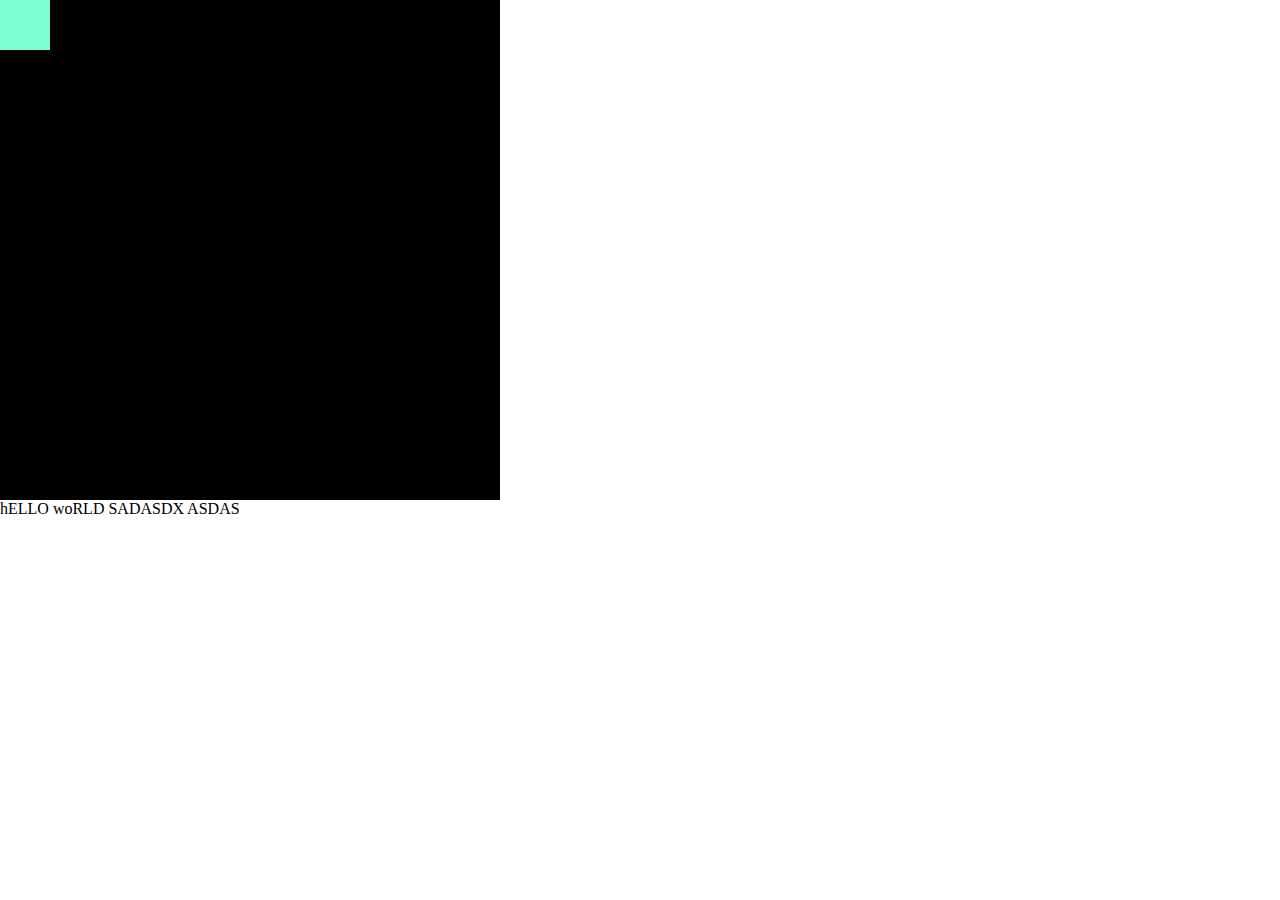
<file: Day 1/index.html>
<!DOCTYPE html>
<html lang="en">
<head>
    <meta charset="UTF-8">
    <meta name="viewport" content="width=device-width, initial-scale=1.0">
    <title>Document</title>
</head>

<style>
    *{
        padding: 0;
        margin: 0;
    }

    .hero{
        background-color: black;
        width: 500px;
        height: 500px;
    }
    .hero1{
        width: 50px;
        height: 50px;
        background-color: aquamarine;
    }
</style>
<body>
    <div class="hero">
        <div class="hero1"></div>
    </div>


    <P>hELLO woRLD
        SADASDX

        ASDAS
        
    </P>
</body>
</html>
</file>
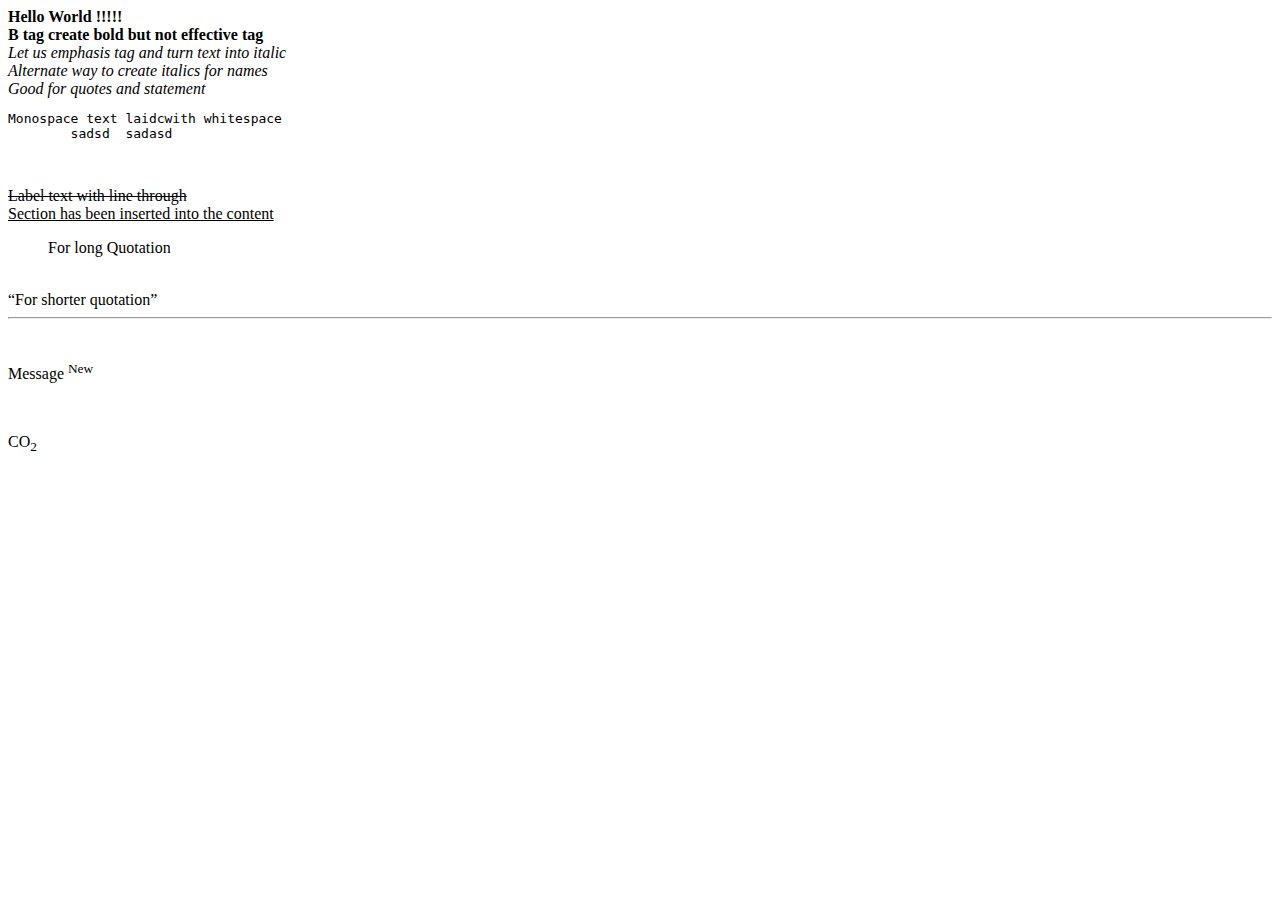
<file: Day 1/tes.html>
<!DOCTYPE html>
<html lang="en">
<head>
    <meta charset="UTF-8">
    <meta name="viewport" content="width=device-width, initial-scale=1.0">
    <title>Html5</title>
</head>
<body>
    <strong>Hello World !!!!!</strong>
    <br>
    <b>B tag create bold but not effective tag</b>
    <br>
    <em>Let us emphasis tag and turn text into italic</em>
    <br>
    <i>Alternate way  to create italics for names</i>
    <br>
    <cite>Good for quotes and statement</cite>
    <br>
    <pre>Monospace text laidcwith whitespace
        sadsd  sadasd
    </pre>
    <br>
    <del> Label text with line through</del>
    <br>
    <ins>Section has been inserted into the content</ins>
    <br>
    <blockquote>For long Quotation</blockquote>
    <br>
    <q>For shorter quotation</q>
    <br>
    <hr>
    <br>
    <p>Message <sup>New</sup></p>
    <br>
    <p>CO<sub>2</sub></p>
</body>
</html>
</file>
